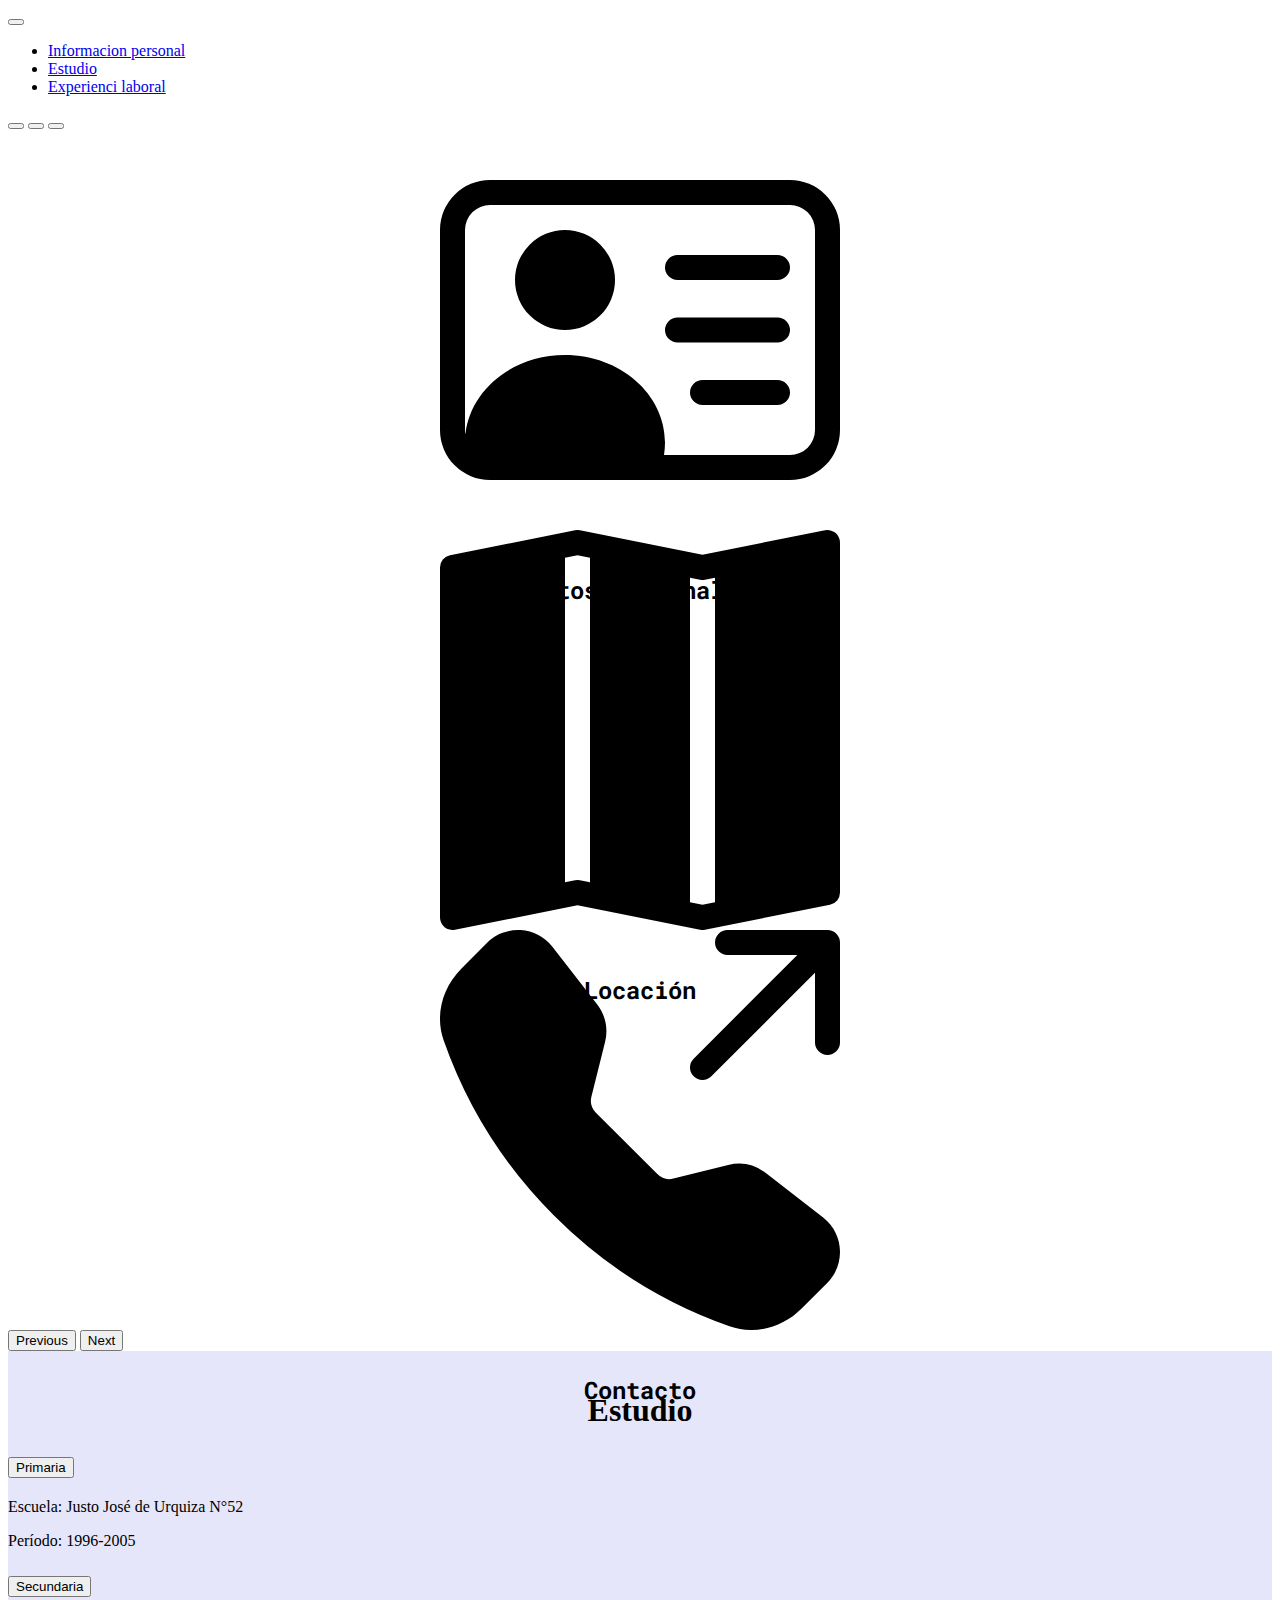
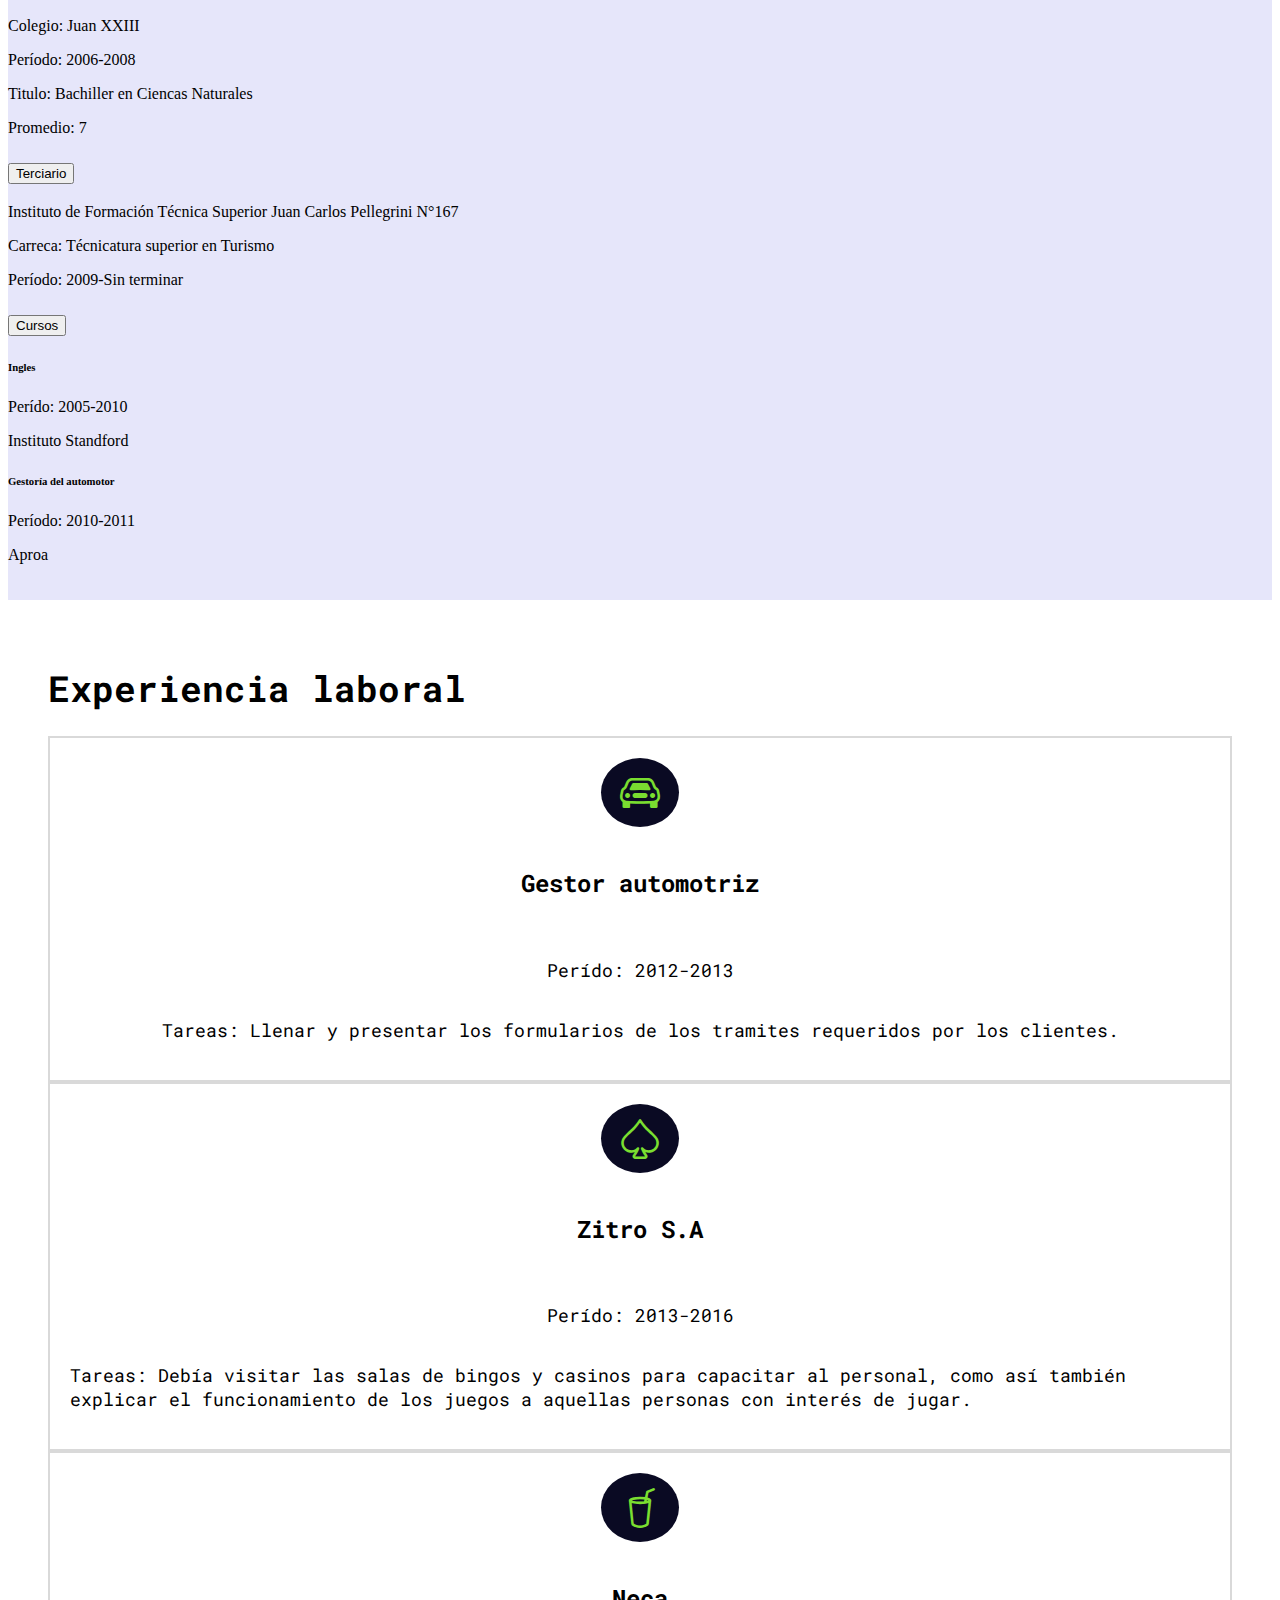
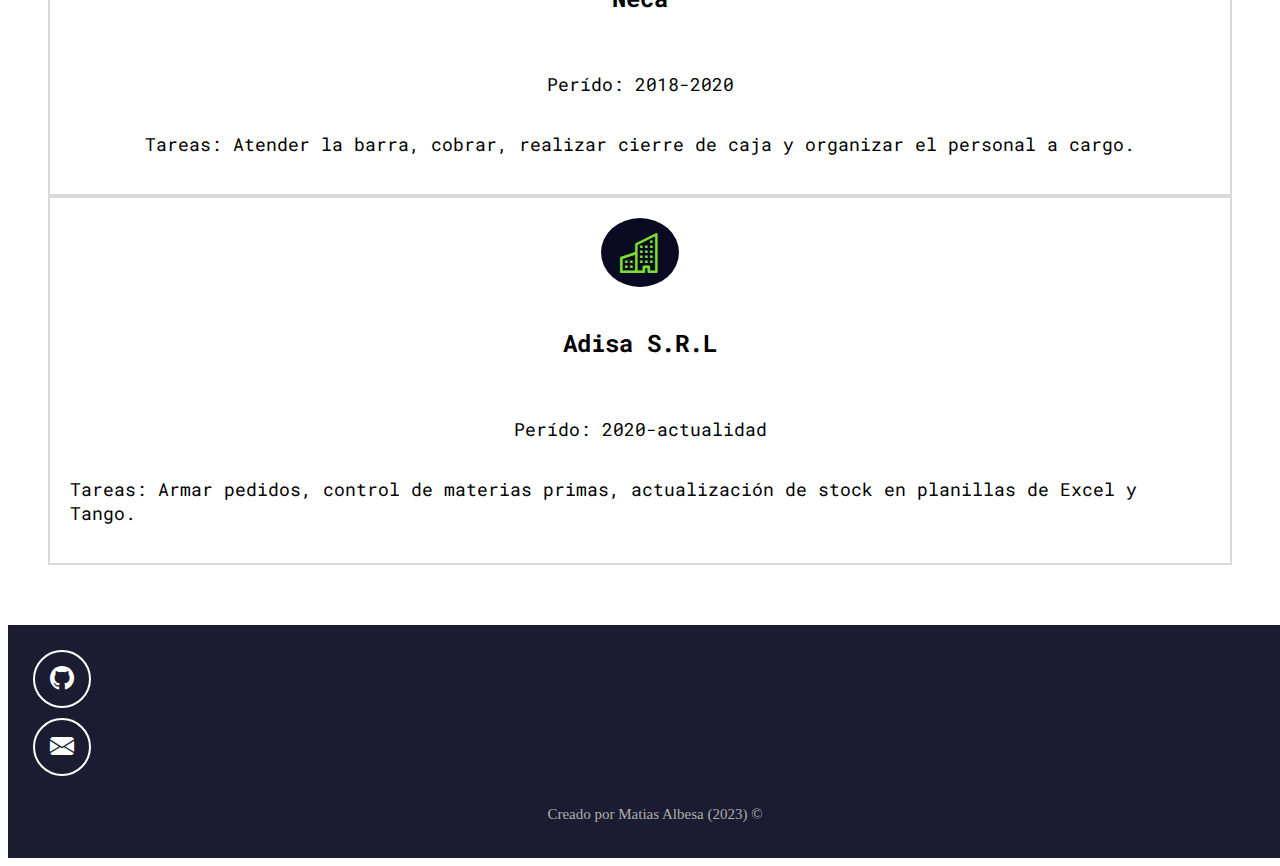
<file: index.html>
<!DOCTYPE html>
<html lang="es">
<head>
    <!--Meta datos-->
    <meta charset="UTF-8">
    <meta http-equiv="X-UA-Compatible" content="IE=edge">
    <meta name="viewport" content="width=device-width, initial-scale=1.0">
    <meta name="author" content="Matias Albesa">
    <!--Titulo-->
    <title>Proyecto final | Matias Albesa</title>
    <!--Favicon-->
    <link rel="icon" type="image/x-icon" href="imagenes/file-person-fill.svg">
    <!--Bootstrap-->
    <link rel="stylesheet" href="https://cdn.jsdelivr.net/npm/bootstrap-icons@1.10.3/font/bootstrap-icons.css">
    <link href="https://cdn.jsdelivr.net/npm/bootstrap@5.3.0-alpha1/dist/css/bootstrap.min.css" rel="stylesheet" integrity="sha384-GLhlTQ8iRABdZLl6O3oVMWSktQOp6b7In1Zl3/Jr59b6EGGoI1aFkw7cmDA6j6gD" crossorigin="anonymous">
    <!--CSS-->
    <link href="styles.css" rel="stylesheet">
    <link rel="preconnect" href="https://fonts.googleapis.com">
    <link rel="preconnect" href="https://fonts.gstatic.com" crossorigin>
    <link href="https://fonts.googleapis.com/css2?family=Roboto+Mono:wght@300&display=swap" rel="stylesheet">
</head>
<body>
    <!--Navbar-->
    <nav class="navbar navbar-expand-md navbar-dark bg-dark d-block barra">
        <div class="container-fluid">
            <button class="navbar-toggler mb-2" type="button" data-bs-toggle="collapse" data-bs-target="#navbar-toggler" aria-controls="navbarTogglerDemo01" aria-expanded="false" aria-label="Toggle navigation">
                <span class="navbar-toggler-icon"></span>
            </button>
            <div class="collapse navbar-collapse" id="navbar-toggler">
                <a class="navbar-brand">
                    <div id="foto_perfil"></div>
                </a>
                <ul class="navbar-nav d-flex align-items-center">
                    <li class="nav-item">
                        <a class="nav-link active" href="#informacion-personal">Informacion personal</a>
                    </li>
                    <li class="nav-item">
                        <a class="nav-link active" href="#estudio">Estudio</a>
                    </li>
                    <li class="nav-item">
                        <a class="nav-link active" href="#experiencia_laboral">Experienci laboral</a>
                    </li>
                </ul>
            </div>
        </div>
    </nav>

    <!--Informacion personal-->
    <section id="inforamcion-personal">
        <div id="carouselExampleIndicators" class="carousel slide">
            <div class="carousel-indicators">
              <button type="button" data-bs-target="#carouselExampleIndicators" data-bs-slide-to="0" class="active bg-light" aria-current="true" aria-label="Slide 1"></button>
              <button type="button" data-bs-target="#carouselExampleIndicators" data-bs-slide-to="1" class="bg-light" aria-label="Slide 2"></button>
              <button type="button" data-bs-target="#carouselExampleIndicators" data-bs-slide-to="2" class="bg-light" aria-label="Slide 3"></button>
            </div>
            <div class="carousel-inner">
              <div class="carousel-item active">
                <div class="card text-bg-secondary carta02">
                    <img src="imagenes/person-vcard.svg" class="carta01" alt="...">
                    <div class="card-img-overlay">
                      <h5 class="card-title carta">Datos personales</h5>
                      <p class="card-text carta" id="apellido"></p>
                      <p class="card-text carta" id="nombre"></p>
                      <p class="card-text carta" id="nacimiento"></p>
                      <p class="card-text carta" id="edad"></p>
                      <p class="card-text carta" id="dni"></p>
                      <p class="card-text carta" id="nacionalidad"></p>
                    </div>
                </div>
              </div>
              <div class="carousel-item">
                <div class="card text-bg-secondary carta02">
                  <img src="imagenes/map-fill.svg" class="carta01" alt="...">
                    <div class="card-img-overlay">
                      <h5 class="card-title">Locación</h5>
                      <p class="card-text carta" id="pais"></p>
                      <p class="card-text carta" id="estado"></p>
                      <p class="card-text carta" id="ciudad"></p>
                      <p class="card-text carta" id="calle"></p>
                      <p class="card-text carta" id="altura"></p>
                      <p class="card-text carta" id="codigo_postal"></p>
                    </div>
                </div>
              </div>
              <div class="carousel-item">
                <div class="card text-bg-secondary carta02">
                    <img src="imagenes/telephone-outbound-fill.svg" class="carta01" alt="...">
                    <div class="card-img-overlay">
                      <h5 class="card-title">Contacto</h5>
                      <p class="card-text carta" id="tel"></p>
                      <p class="card-text carta" id="cel"></p>
                      <a href="#" class="card-text" id="mail"></a>
                    </div>
                </div>
            </div>
            <button class="carousel-control-prev" type="button" data-bs-target="#carouselExampleIndicators" data-bs-slide="prev">
              <span class="carousel-control-prev-icon bg-dark" aria-hidden="true"></span>
              <span class="visually-hidden">Previous</span>
            </button>
            <button class="carousel-control-next" type="button" data-bs-target="#carouselExampleIndicators" data-bs-slide="next">
              <span class="carousel-control-next-icon bg-dark" aria-hidden="true"></span>
              <span class="visually-hidden">Next</span>
            </button>
          </div>
    </section>
    
    <!--Estudio-->
    <section id="estudio" class="seccion_estudio">
      <div class="container-fluid">
        <H1 class="titulo">Estudio</H1>
        <div class="accordion accordion-flush" id="accordionFlushExample">
          <div class="accordion-item">
            <h2 class="accordion-header" id="flush-headingOne">
              <button class="accordion-button collapsed" type="button" data-bs-toggle="collapse" data-bs-target="#flush-collapseOne" aria-expanded="false" aria-controls="flush-collapseOne">
                Primaria
              </button>
            </h2>
            <div id="flush-collapseOne" class="accordion-collapse collapse" aria-labelledby="flush-headingOne" data-bs-parent="#accordionFlushExample">
              <div class="accordion-body">
                <p class="parrafo">Escuela: Justo José de Urquiza N°52</p>
                <p class="parrafo">Período: 1996-2005</p>
              </div>
            </div>
          </div>
          <div class="accordion-item">
            <h2 class="accordion-header" id="flush-headingTwo">
              <button class="accordion-button collapsed" type="button" data-bs-toggle="collapse" data-bs-target="#flush-collapseTwo" aria-expanded="false" aria-controls="flush-collapseTwo">
                Secundaria
              </button>
            </h2>
            <div id="flush-collapseTwo" class="accordion-collapse collapse" aria-labelledby="flush-headingTwo" data-bs-parent="#accordionFlushExample">
              <div class="accordion-body">
                <p class="parrafo">Colegio: Juan XXIII</p>
                <p class="parrafo">Período: 2006-2008</p>
                <p class="parrafo">Titulo: Bachiller en Ciencas Naturales</p>
                <p class="parrafo">Promedio: 7</p>
              </div>
            </div>
          </div>
          <div class="accordion-item">
            <h2 class="accordion-header" id="flush-headingThree">
              <button class="accordion-button collapsed" type="button" data-bs-toggle="collapse" data-bs-target="#flush-collapseThree" aria-expanded="false" aria-controls="flush-collapseThree">
                Terciario
              </button>
            </h2>
            <div id="flush-collapseThree" class="accordion-collapse collapse" aria-labelledby="flush-headingThree" data-bs-parent="#accordionFlushExample">
              <div class="accordion-body">
                <p>Instituto de Formación Técnica Superior Juan Carlos Pellegrini N°167</p>
                <p>Carreca: Técnicatura superior en Turismo</p>
                <p>Período: 2009-Sin terminar</p>
              </div>
            </div>
          </div>
          <div class="accordion-item">
            <h2 class="accordion-header" id="flush-headingFour">
              <button class="accordion-button collapsed" type="button" data-bs-toggle="collapse" data-bs-target="#flush-collapseFour" aria-expanded="false" aria-controls="flush-collapseFour">
                Cursos
              </button>
            </h2>
            <div id="flush-collapseFour" class="accordion-collapse collapse" aria-labelledby="flush-headingFour" data-bs-parent="#accordionFlushExample">
              <div class="accordion-body">
                <h6>Ingles</h6>
                <p>Perído: 2005-2010</p>
                <p>Instituto Standford</p>
                <h6>Gestoría del automotor</h6>
                <p>Período: 2010-2011</p>
                <p>Aproa</p>
              </div>
            </div>
          </div>
        </div>
      </div>
    </section>

    <!--Experiencia Laboral-->
    <section id="experiencia_laboral" class="experiencia seccion_clara">
      <div class="container text-center">
        <h1>Experiencia laboral</h1>
        <div class="row">
          <div class="columna col-12 col-md-3">
            <i class="bi bi-car-front"></i>
            <h5>Gestor automotriz</h5>
            <p>Perído: 2012-2013</p>
            <p>Tareas: Llenar y presentar los formularios de los tramites requeridos por los clientes.</p>
          </div>
          <div class="columna col-12 col-md-3">
            <i class="bi bi-suit-spade"></i>
            <h5>Zitro S.A</h5>
            <p>Perído: 2013-2016</p>
            <p>Tareas: Debía visitar las salas de bingos y casinos para capacitar al personal, como así también explicar el funcionamiento de los 
              juegos a aquellas personas con interés de jugar.
            </p>
          </div>
          <div class="columna col-12 col-md-3">
            <i class="bi bi-cup-straw"></i>
            <h5>Neca</h5>
            <p>Perído: 2018-2020</p>
            <p>Tareas: Atender la barra, cobrar, realizar cierre de caja y organizar el personal a cargo.</p>
          </div>
          <div class="columna col-12 col-md-3">
            <i class="bi bi-buildings"></i>
            <h5>Adisa S.R.L</h5>
            <p>Perído: 2020-actualidad</p>
            <p>Tareas: Armar pedidos, control de materias primas, actualización de stock en planillas de Excel y Tango.</p>
          </div>
        </div>
      </div>
    </section>

    <!--Footer-->
    <footer class="seccion_oscura d-flex flex-column">
      <div class="d-flex flex-wrap align-items-center justify-content-center">
        <a class="iconos_redes_sociales" href="https://github.com/Matias318?tab=repositories" target="_blank" rel="noopener noreferrer">
          <i class="bi bi-github"></i>
        </a>
        <a class="iconos_redes_sociales" href="mailto:matiasalbesa@gmail.com" target="_blank" rel="noopener noreferrer">
          <i class="bi bi-envelope-fill"></i>
        </a>
      </div>
      <div class="derechos_de_autor">Creado por Matias Albesa (2023) &#169;</div>
    </footer>

    <!--Script y libreria jquery-->
    <script src="https://ajax.googleapis.com/ajax/libs/jquery/3.3.1/jquery.min.js"></script>
    <script src="script.js"></script>
    <script src="https://cdn.jsdelivr.net/npm/bootstrap@5.3.0-alpha1/dist/js/bootstrap.bundle.min.js" integrity="sha384-w76AqPfDkMBDXo30jS1Sgez6pr3x5MlQ1ZAGC+nuZB+EYdgRZgiwxhTBTkF7CXvN" crossorigin="anonymous"></script>
</body>
</html>
</file>
<file: styles.css>
.carta01 {
      background-repeat: no-repeat;
      background-size: contain;
      height: 400px;
      width: 100%;  
  }
  
.carta {
      font-weight: bold;
  }
  
.carta02{
      border-radius: 0%;
      text-align: center;
      justify-content: center;
      align-items: center;
      height: 400px;
      width: 100%;  
  }
  
#mail {
      color: white;
      text-decoration: none;
      font-weight: bold;
  }
  
.seccion_estudio{
      padding-top: 20px;
      padding-bottom: 20px;
      background-color: #e6e6fa;
  }
  
.titulo{
      text-align: center;
     
  }
  
.experiencia {
      padding: 40px 40px 60px 40px;
      font-family: 'Roboto Mono', monospace;
      font-size: 18px;
  }
  
h5 {
      font-size: 1.5rem;
      font-family: 'Roboto Mono', monospace;
      font-weight: bold;
  }
  
.seccion_clara {
      color: black;
      background-color: white;
  
  }
  
.experiencia i {
      font-size: 2.5rem;
      color: #7ade30;
      background-color: #0a0a23;
      padding: 8px 19px;
      border-radius: 50%;
  }
  
.experiencia .columna{
      padding: 20px;
      border: 2px solid #8080804d;
      display: flex;
      flex-direction: column;
      align-items: center;
      justify-content: space-evenly;
      transition: all 0.2s ease-in;
  }
  
.experiencia .columna:hover{
      color: white;
      background-color: #1b1b32;
  }
  
.seccion_oscura {
      background-color: #1b1b32;
      color: white;
      padding: 15px;
      width: 100%;
      text-align: center;
      font-size: 1.2rem;
  }
  
.iconos_redes_sociales{
      width: 50px;
      height: 50px;
      display: flex;
      align-items: center;
      justify-content: center;
      padding: 2px;
      margin: 10px;
      border: 2px solid white;
      border-radius: 50%;
      transition: all 0.2s ease-in;
      color: white;
      font-size: 1.5rem;
  }
  
.iconos_redes_sociales:hover {
      background-color: white;
      border: 2px solid rgb(13, 110, 253);
      color: black;
  
  }
  
.derechos_de_autor {
      font-size: 15px;
      color: #aeaeae;
      padding: 20px;
  }
</file>
